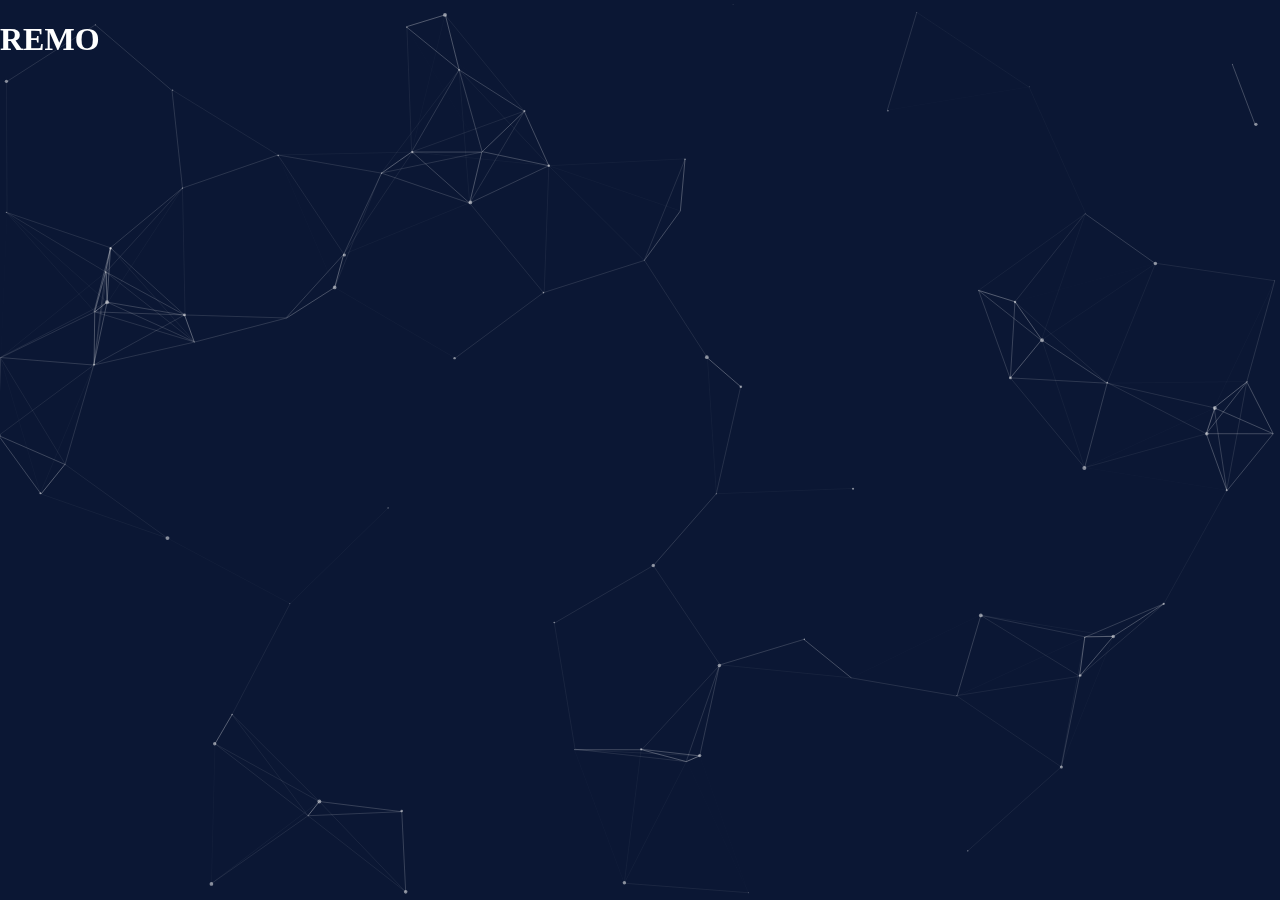
<file: Main_files/public/banner/index.html>
<!DOCTYPE html>
<html lang="en">
<head>
  <meta charset="utf-8">
  <title>particles.js</title>
  <link rel="stylesheet" href="style.css">
</head>
<body>
  <div id="particles-js"></div>
  <h1 style="position: absolute; top:0em; color: #ffffff; z-index: 2;">REMO</h1>
  <script type="text/javascript" src="particles.js"></script>
  <script type="text/javascript" src="app.js"></script>
</body>
</html>
</file>
<file: Main_files/public/banner/style.css>
body {
    margin: 0;
    padding: 0;
    height: 100vh;
}

#particles-js {
    height: 100vh;
    background: #0b1734;
}
</file>
